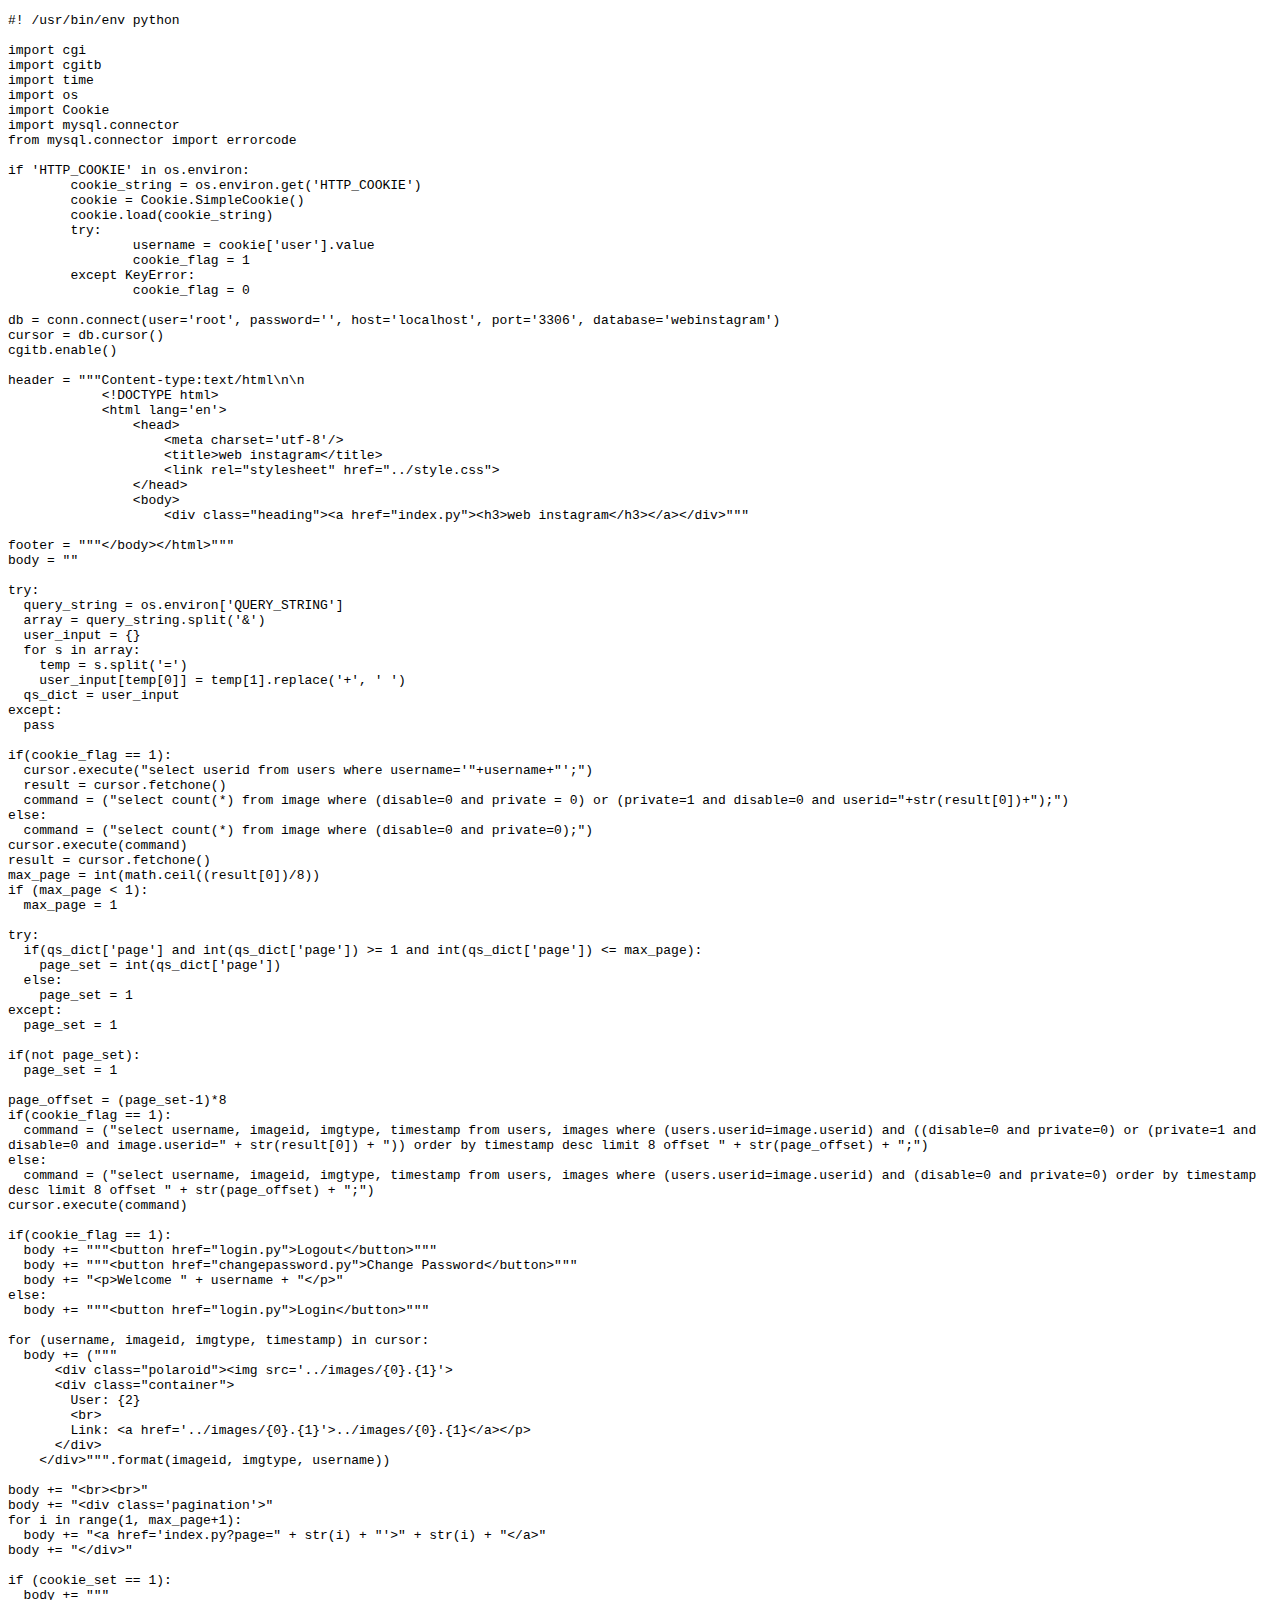
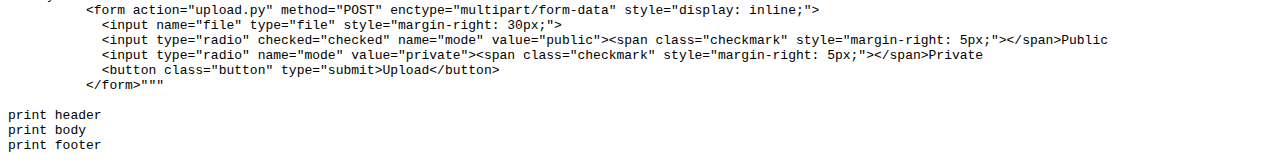
<file: index.html>
<!DOCTYPE html>

<html lang='en'>

<head>
    <meta charset='utf-8' />
    <title>web instagram</title>
    <link rel="stylesheet" href="style.css">
    <meta http-equiv="refresh" content="0; url=/cgi-bin/index.py" />
</head>

<body>
</body>

</html>
</file>
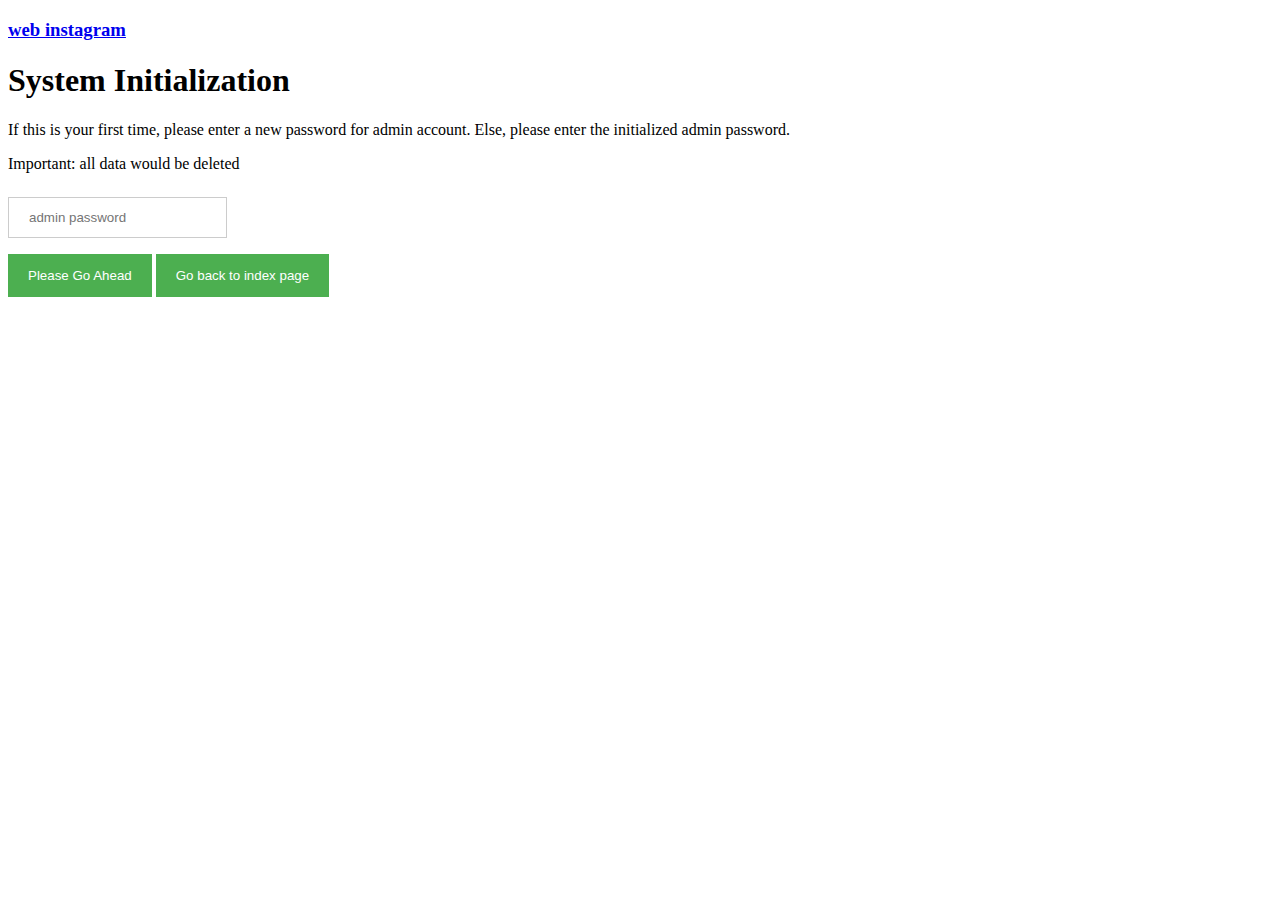
<file: init.html>
<!DOCTYPE html>

<html lang='en'>

<head>
    <meta charset='utf-8' />
    <title>web instagram</title>
    <link rel="stylesheet" href="style.css">
</head>

<body>
    <a href="cgi-bin/index.py">
        <h3>web instagram</h3>
    </a>
    <h1>System Initialization</h1>
    <p>If this is your first time, please enter a new password for admin account. Else, please enter the initialized admin password.</p>
    <p>Important: all data would be deleted</p>
    <form action="cgi-bin/init.py" method="POST">
        <input name="password" type="password" placeholder="admin password" required>
        <br>
        <button type="submit">Please Go Ahead</button>
        <a href="cgi-bin/index.py"><button type="button">Go back to index page</button></a>
    </form>

</body>

</html>
</file>
<file: style.css>
input {
    padding: 12px 20px;
    margin: 8px 0;
    display: inline-block;
    border: 1px solid #ccc;
    box-sizing: border-box;
}

button {
    background-color: #4CAF50;
    color: white;
    padding: 14px 20px;
    margin: 8px 0;
    border: none;
    cursor: pointer;
}

button:hover {
    opacity: 0.8;
}

div.polaroid {
    width: 80%;
    background-color: white;
    box-shadow: 0 4px 8px 0 rgba(0, 0, 0, 0.2), 0 6px 20px 0 rgba(0, 0, 0, 0.19);
    margin-bottom: 25px;
}

div.container {
    text-align: center;
    padding: 10px 20px;
}

.pagination {
    display: inline-block;
}

.pagination a {
    color: black;
    float: left;
    padding: 8px 16px;
    text-decoration: none;
}

.pagination a.active {
    background-color: #4CAF50;
    color: white;
}

.pagination a:hover:not(.active) {
    background-color: #ddd;
}
</file>
